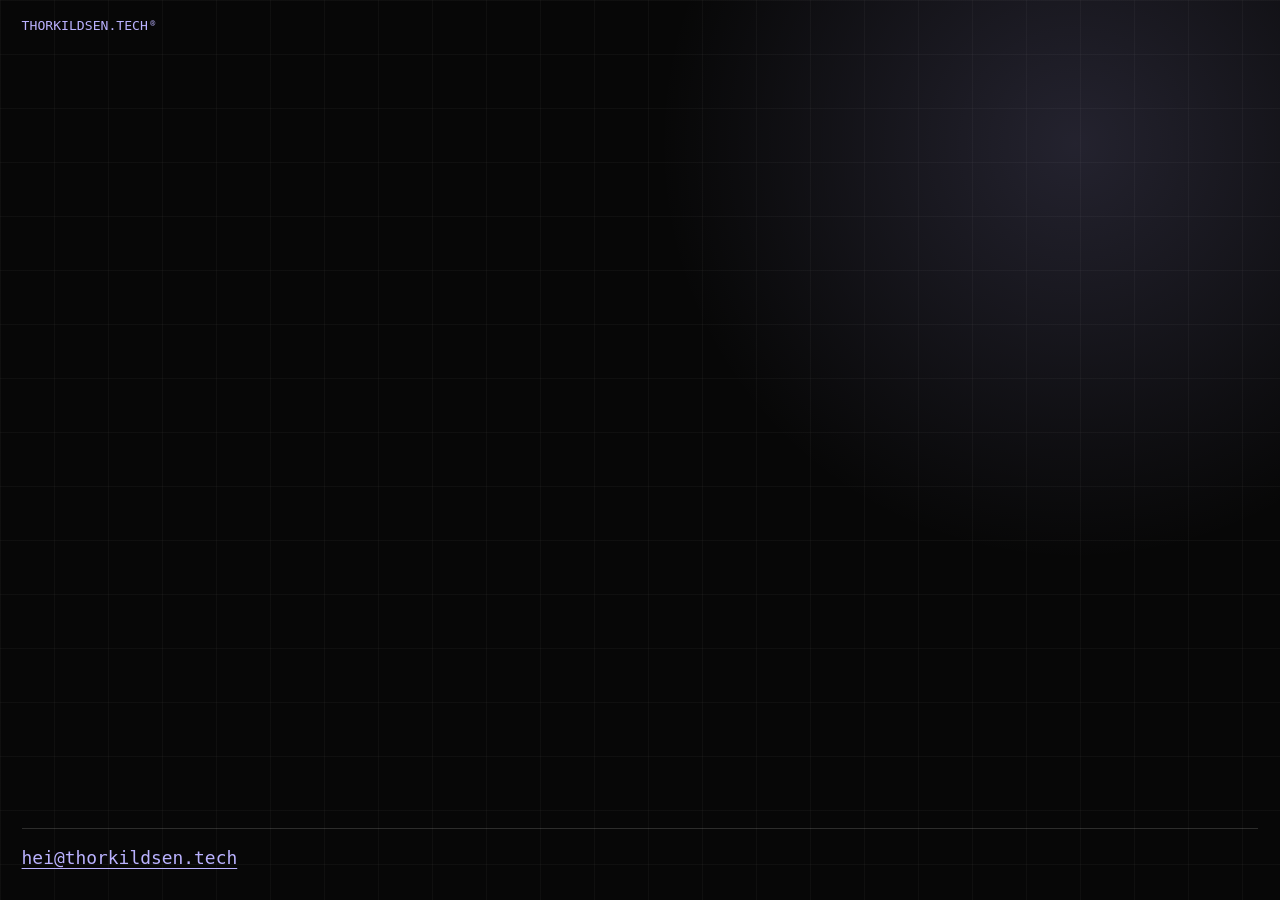
<file: index.html>
<!doctype html>
<html lang="en">
  <head>
    <meta charset="utf-8">
    <meta name="viewport" content="width=device-width, initial-scale=1">
    <title>thorkildsen.tech</title>
    <meta
      name="description"
      content="thorkildsen.tech is an independent home for useful apps, automations, and practical software."
    >
    <link rel="stylesheet" href="styles.css">
  </head>
  <body>
    <header class="site-header" aria-label="Site header">
      <a class="logo" href="/" aria-label="thorkildsen.tech home">
        thorkildsen.tech<sup>®</sup>
      </a>
    </header>

    <main>
      <section class="hero" aria-label="Contact">
        <div class="hero-footer">
          <a
            href="mailto:hei@thorkildsen.tech"
            target="_blank"
            rel="noopener"
          >hei@thorkildsen.tech</a>
        </div>
      </section>
    </main>
  </body>
</html>
</file>
<file: styles.css>
:root {
  --bg: #070707;
  --ink: #f3f0e8;
  --muted: #8c8b84;
  --line: rgba(243, 240, 232, 0.16);
  --accent: #bab2ff;
  --accent-soft: rgba(186, 178, 255, 0.16);
  --panel: rgba(243, 240, 232, 0.045);
  --panel-strong: rgba(243, 240, 232, 0.085);
}

* {
  box-sizing: border-box;
}

html {
  min-height: 100%;
  scroll-behavior: smooth;
  background: var(--bg);
}

body {
  min-height: 100%;
  margin: 0;
  color: var(--ink);
  background:
    radial-gradient(circle at 84% 16%, var(--accent-soft), transparent 26rem),
    linear-gradient(rgba(243, 240, 232, 0.035) 1px, transparent 1px),
    linear-gradient(90deg, rgba(243, 240, 232, 0.035) 1px, transparent 1px),
    var(--bg);
  background-size: auto, 54px 54px, 54px 54px, auto;
  font-family:
    "Roboto Mono", "DM Mono", ui-monospace, SFMono-Regular, Menlo, Monaco,
    Consolas, monospace;
  letter-spacing: 0;
}

a {
  color: inherit;
}

.site-header {
  position: fixed;
  z-index: 20;
  top: 0;
  right: 0;
  left: 0;
  display: flex;
  align-items: center;
  justify-content: flex-start;
  padding: 1.2rem 1.35rem;
  color: var(--accent);
  mix-blend-mode: normal;
}

.logo {
  font-size: 0.82rem;
  line-height: 1;
  text-transform: uppercase;
  display: inline-flex;
  align-items: flex-start;
  font-weight: 500;
  text-decoration: none;
}

.logo sup {
  margin-left: 0.15rem;
  font-size: 0.52rem;
  line-height: 1;
}

main {
  min-height: 100svh;
}

.hero {
  display: grid;
  min-height: 100svh;
  align-content: end;
  padding: 7rem 1.35rem 2rem;
}

.hero-footer {
  display: flex;
  max-width: 100%;
  align-items: end;
  padding-top: 1.1rem;
  border-top: 1px solid var(--line);
}

.hero-footer a {
  color: var(--accent);
  cursor: pointer;
  font-size: clamp(1rem, 1.4vw, 1.35rem);
  line-height: 1.2;
  text-decoration: underline;
  text-decoration-thickness: 1px;
  text-underline-offset: 0.22em;
  white-space: nowrap;
}

@media (max-width: 820px) {
  .site-header {
    align-items: center;
  }

  .hero {
    padding-top: 7rem;
  }

}

@media (max-width: 500px) {
  .site-header,
  .hero {
    padding-right: 1rem;
    padding-left: 1rem;
  }

  .hero {
    padding-bottom: 1.25rem;
  }

  .hero-footer a {
    white-space: normal;
  }

}
</file>
